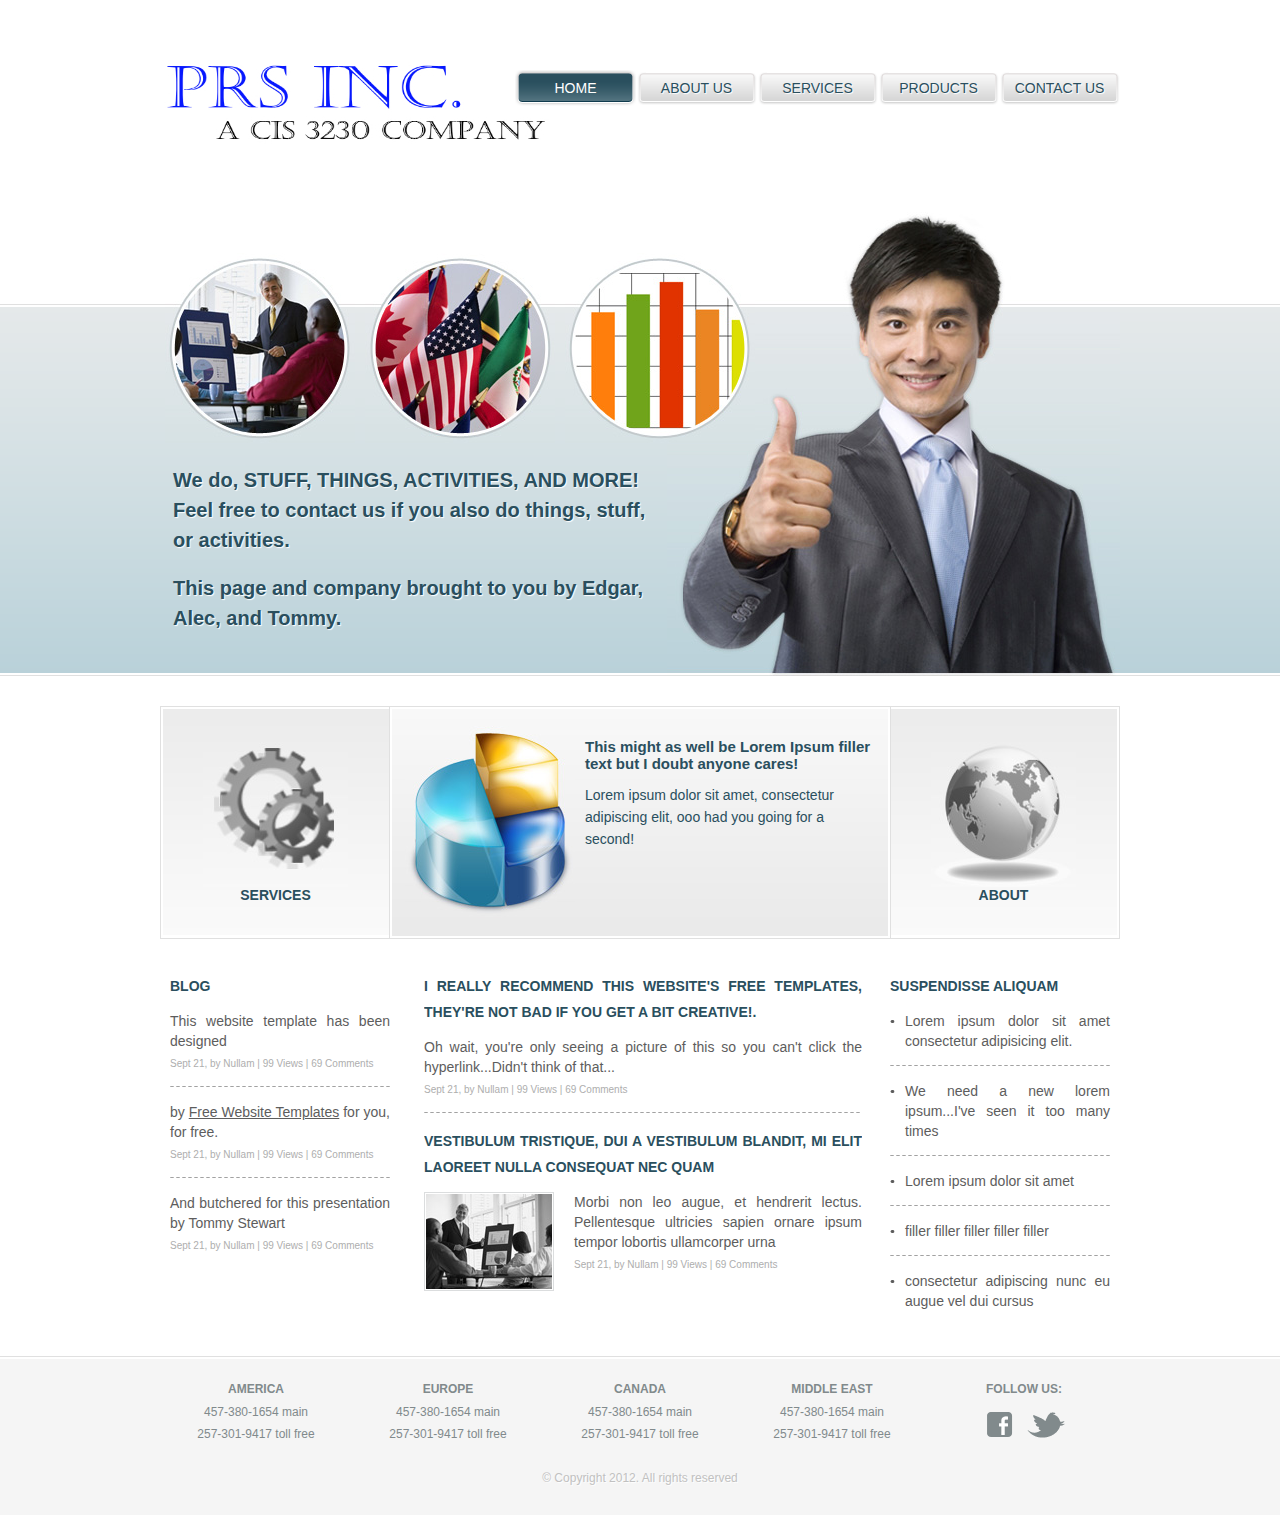
<file: index.html>
<!DOCTYPE html>
<!-- Template by freewebsitetemplates.com -->
<html>
<head>
<meta charset="utf-8" />
<title>PRS Inc. We Do STUFF</title>
<link rel="stylesheet" type="text/css" href="style.css" media="all" />
</head>
<body>
	<div id="header">
			<div id="logo">
				<a href="index.html"><img src="images/logo.jpg" alt="" /></a>		
			</div>		
			<ul>
				<li class="selected"><a href="index.html"><span>home</span></a></li>
				<li><a href="about.html"><span>about us</span></a></li>
				<li><a href="services.html"><span>services</span></a></li>
				<li><a href="products.html"><span>products</span></a></li>
				<li><a href="contact.html"><span>contact us</span></a></li>			
			</ul>
	</div>
	<div id="body">
		<div class="header">
			<div>
				<ul>
					<li><img src="images/discuss.jpg" alt="" /></li>	
					<li><img src="images/flags.jpg" alt="" /></li>
					<li><img src="images/graph.jpg" alt="" /></li>		
				</ul>		
				<div>
					<h3>We do, STUFF, THINGS, ACTIVITIES, AND MORE! Feel free to contact us if you also do things, stuff, or activities.</h3>	
					<h3>This page and company brought to you by Edgar, Alec, and Tommy.</h3>
				</div>
			</div>
		</div>
		<div class="body">
			<div class="section">
				<a href="services.html">
				<img src="images/gears.jpg" alt="" />				
				services
				</a>			
			</div>	
			<div class="article">
				<img src="images/graph2.jpg" alt="" />		
				<h4>This might as well be Lorem Ipsum filler text but I doubt anyone cares!</h4>	
				<p>Lorem ipsum dolor sit amet, consectetur adipiscing elit, ooo had you going for a second!</p>
			</div>
			<div class="section">
				<a href="about.html"><img src="images/globe.jpg" alt="" />about</a>			
			</div>		
		</div>
		<div class="footer">
			<div class="section">
				<h3><a href="blog.html">blog</a></h3>	
				<ul>
					<li>
						<p>This website template has been designed</p>	
						<span>Sept 21, by Nullam | 99 Views | 69 Comments</span>		
					</li>		
					<li>
						<p>by <a href="http://www.freewebsitetemplates.com/">Free Website Templates</a> for you, for free.</p>
						<span>Sept 21, by Nullam | 99 Views | 69 Comments</span>				
					</li>	
					<li>
						<p>And butchered for this presentation by Tommy Stewart</p>				
						<span>Sept 21, by Nullam | 99 Views | 69 Comments</span>
					</li>		
				</ul>	
			</div>
		<div class="featured">
			<ul>
				<li>
					<h3>I really recommend <a href="http://www.freewebsitetemplates.com/">this website's free templates</a>, they're not bad if you get a bit creative!.</h3>		
					<p>Oh wait, you're only seeing a picture of this so you can't click the hyperlink...Didn't think of that...</p>		
					<span>Sept 21, by Nullam | 99 Views | 69 Comments</span>
				</li>		
				<li>
					<h3>Vestibulum tristique, dui a vestibulum blandit, mi elit laoreet nulla consequat nec quam</h3>
					<img src="images/discussing.jpg" alt="" />
					<p>Morbi non leo augue, et hendrerit lectus. Pellentesque ultricies sapien ornare ipsum tempor lobortis ullamcorper urna</p>
					<span>Sept 21, by Nullam | 99 Views | 69 Comments</span>
				</li>	
			</ul>		
		</div>
		<div class="section">
			<h3>suspendisse aliquam</h3>	
			<ul class="news">
				<li>
					<p>Lorem ipsum dolor sit amet consectetur adipisicing elit.</p>			
				</li>		
				<li>
					<p>We need a new lorem ipsum...I've seen it too many times</p>				
				</li>	
				<li>
					<p>Lorem ipsum dolor sit amet</p>							
				</li>		
				<li>
					<p>filler filler filler filler filler</p>
				</li>
				<li>
					<p>consectetur adipiscing nunc eu augue vel dui cursus</p>				
				</li>
			</ul>	
		</div>
		</div>
	</div>
	<div id="footer">
		<div>
			<div>
				<h3>america</h3>
				<ul>
					<li>457-380-1654 main</li>				
					<li>257-301-9417 toll free</li>
				</ul>			
			</div>		
			<div>
				<h3>europe</h3>
				<ul>
					<li>457-380-1654 main</li>				
					<li>257-301-9417 toll free</li>
				</ul>			
			</div>	
			<div>
				<h3>canada</h3>
				<ul>
					<li>457-380-1654 main</li>				
					<li>257-301-9417 toll free</li>
				</ul>			
			</div>	
			<div>
				<h3>middle east</h3>
				<ul>
					<li>457-380-1654 main</li>				
					<li>257-301-9417 toll free</li>
				</ul>			
			</div>	
			<div>
				<h3>follow us:</h3>
				<a class="facebook" href="http://facebook.com/freewebsitetemplates" target="_blank">facebook</a>		
				<a class="twitter" href="http://twitter.com/fwtemplates" target="_blank">twitter</a>
			</div>	
		</div>
		<div>
			<p>&copy Copyright 2012. All rights reserved</p>
		</div>
	</div>
</body>
</html>
</file>
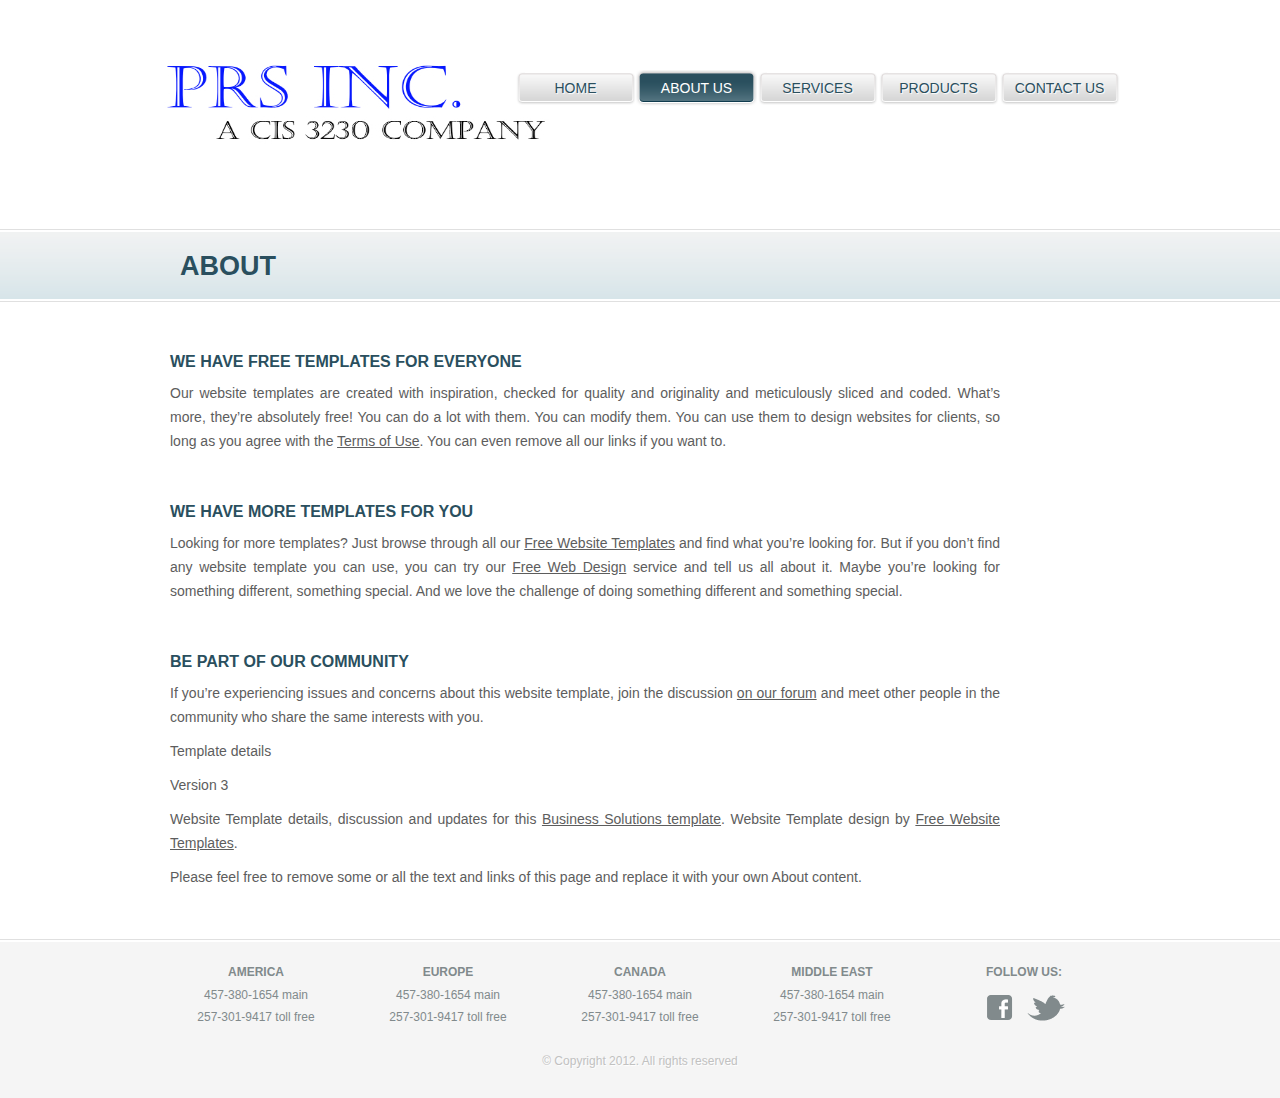
<file: about.html>
<!DOCTYPE html>
<!-- Template by freewebsitetemplates.com -->
<html>
<head>
<meta charset="utf-8" />
<title>Business Solutions</title>
<link rel="stylesheet" type="text/css" href="style.css" media="all" />
</head>
<body>
	<div id="header">
			<div id="logo">
				<a href="index.html"><img src="images/logo.jpg" alt="" /></a>		
			</div>		
			<ul>
				<li><a href="index.html"><span>home</span></a></li>
				<li class="selected"><a href="about.html"><span>about us</span></a></li>
				<li><a href="services.html"><span>services</span></a></li>
				<li><a href="products.html"><span>products</span></a></li>
				<li><a href="contact.html"><span>contact us</span></a></li>			
			</ul>
	</div>
	<div id="body">
		<div class="about">
			<h1>about</h1>
			<div>
				<h2>we have free templates for everyone</h2>
				<p>Our website templates are created with inspiration, checked for quality and originality and meticulously sliced and coded. What’s more, they’re absolutely free! You can do a lot with them. You can modify them. You can use them to design websites for clients, so long as you agree with the <a href="http://www.freewebsitetemplates.com/about/termsofuse/">Terms of Use</a>. You can even remove all our links if you want to.</p>
			</div>
			<div>
				<h2>We Have More Templates for You</h2>
				<p>Looking for more templates? Just browse through all our <a href="http://www.freewebsitetemplates.com/">Free Website Templates</a> and find what you’re looking for. But if you don’t find any website template you can use, you can try our <a href="http://www.freewebsitetemplates.com/freewebdesign/">Free Web Design</a> service and tell us all about it. Maybe you’re looking for something different, something special. And we love the challenge of doing something different and something special.</p>
			</div>
			<div>
				<h2>Be Part of Our Community</h2>
				<p>If you’re experiencing issues and concerns about this website template, join the discussion <a href="http://www.freewebsitetemplates.com/forum/">on our forum</a> and meet other people in the community who share the same interests with you.</p>
				<p>Template details</p>
				<p>Version 3</p>
				<p>Website Template details, discussion and updates for this <a href="http://www.freewebsitetemplates.com/forum/f18/business-world-website-template-18525">Business Solutions template</a>. Website Template design by <a href="http://www.freewebsitetemplates.com/">Free Website Templates</a>.</p>
				<p>Please feel free to remove some or all the text and links of this page and replace it with your own About content.</p>
			</div>
		</div>
	</div>
		<div id="footer">
			<div>
				<div>
					<h3>america</h3>
					<ul>
						<li>457-380-1654 main</li>				
						<li>257-301-9417 toll free</li>
					</ul>			
				</div>		
				<div>
					<h3>europe</h3>
					<ul>
						<li>457-380-1654 main</li>				
						<li>257-301-9417 toll free</li>
					</ul>			
				</div>	
				<div>
					<h3>canada</h3>
					<ul>
						<li>457-380-1654 main</li>				
						<li>257-301-9417 toll free</li>
					</ul>			
				</div>	
				<div>
					<h3>middle east</h3>
					<ul>
						<li>457-380-1654 main</li>				
						<li>257-301-9417 toll free</li>
					</ul>			
				</div>	
				<div>
					<h3>follow us:</h3>
					<a class="facebook" href="http://facebook.com/freewebsitetemplates" target="_blank">facebook</a>		
					<a class="twitter" href="http://twitter.com/fwtemplates" target="_blank">twitter</a>
				</div>	
			</div>
			<div>
				<p>&copy Copyright 2012. All rights reserved</p>
			</div>
		</div>
	</body>
</html>
</file>
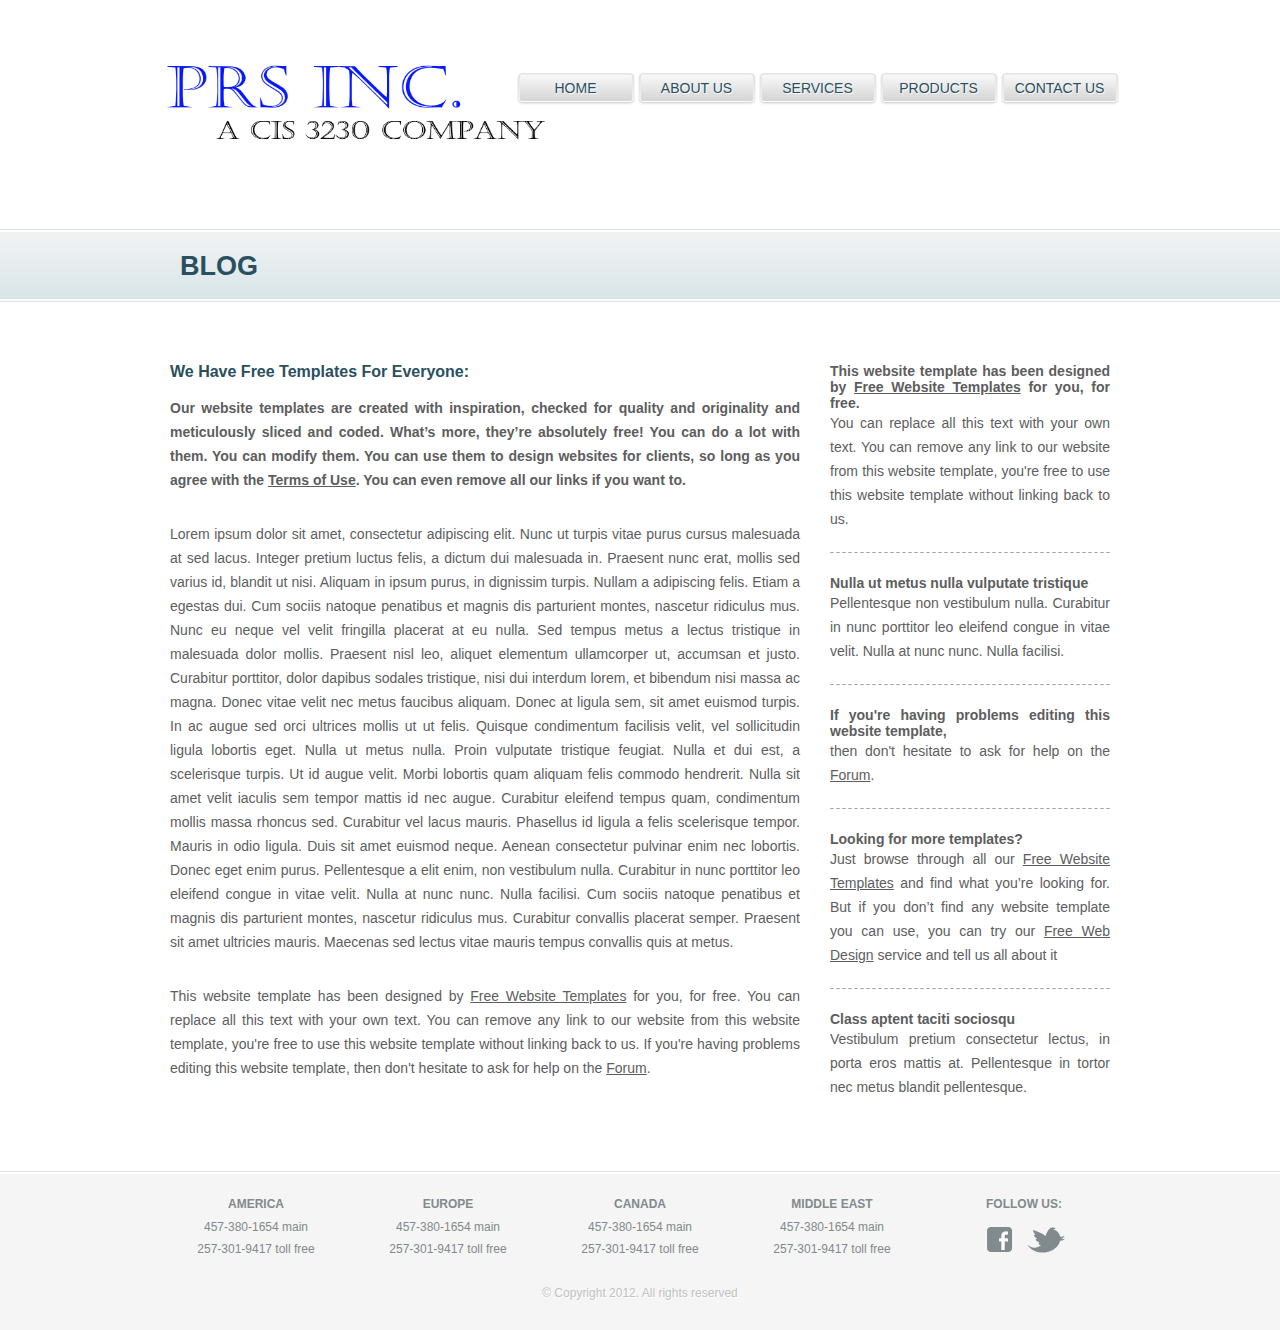
<file: blog.html>
<!DOCTYPE html>
<!-- Template by freewebsitetemplates.com -->
<html>
<head>
<meta charset="utf-8" />
<title>Business Solutions</title>
<link rel="stylesheet" type="text/css" href="style.css" media="all" />
</head>
<body>
	<div id="header">
			<div id="logo">
				<a href="index.html"><img src="images/logo.jpg" alt="" /></a>			
			</div>		
			<ul>
				<li><a href="index.html"><span>home</span></a></li>
				<li><a href="about.html"><span>about us</span></a></li>
				<li><a href="services.html"><span>services</span></a></li>
				<li><a href="products.html"><span>products</span></a></li>
				<li><a href="contact.html"><span>contact us</span></a></li>			
			</ul>
	</div>
	<div id="body">
		<div class="blog">
			<h1>blog</h1>
			<div>
				<h2>We Have Free Templates for Everyone:</h2>
				<p class="article">Our website templates are created with inspiration, checked for quality and originality and meticulously sliced and coded. What’s more, they’re absolutely free! You can do a lot with them. You can modify them. You can use them to design websites for clients, so long as you agree with the <a href="http://www.freewebsitetemplates.com/about/termsofuse/">Terms of Use</a>. You can even remove all our links if you want to.</p>
				<p>Lorem ipsum dolor sit amet, consectetur adipiscing elit. Nunc ut turpis vitae purus cursus malesuada at sed lacus. Integer pretium luctus felis, a dictum dui malesuada in. Praesent nunc erat, mollis sed varius id, blandit ut nisi. Aliquam in ipsum purus, in dignissim turpis. Nullam a adipiscing felis. Etiam a egestas dui. Cum sociis natoque penatibus et magnis dis parturient montes, nascetur ridiculus mus. Nunc eu neque vel velit fringilla placerat at eu nulla. Sed tempus metus a lectus tristique in malesuada dolor mollis. Praesent nisl leo, aliquet elementum ullamcorper ut, accumsan et justo. Curabitur porttitor, dolor dapibus sodales tristique, nisi dui interdum lorem, et bibendum nisi massa ac magna. Donec vitae velit nec metus faucibus aliquam. Donec at ligula sem, sit amet euismod turpis. In ac augue sed orci ultrices mollis ut ut felis. Quisque condimentum facilisis velit, vel sollicitudin ligula lobortis eget.  Nulla ut metus nulla. Proin vulputate tristique feugiat. Nulla et dui est, a scelerisque turpis. Ut id augue velit. Morbi lobortis quam aliquam felis commodo hendrerit. Nulla sit amet velit iaculis sem tempor mattis id nec augue. Curabitur eleifend tempus quam, condimentum mollis massa rhoncus sed. Curabitur vel lacus mauris. Phasellus id ligula a felis scelerisque tempor. Mauris in odio ligula. Duis sit amet euismod neque. Aenean consectetur pulvinar enim nec lobortis. Donec eget enim purus. Pellentesque a elit enim, non vestibulum nulla. Curabitur in nunc porttitor leo eleifend congue in vitae velit. Nulla at nunc nunc. Nulla facilisi. Cum sociis natoque penatibus et magnis dis parturient montes, nascetur ridiculus mus. Curabitur convallis placerat semper. Praesent sit amet ultricies mauris. Maecenas sed lectus vitae mauris tempus convallis quis at metus.</p>
				<p>This website template has been designed by <a href="http://www.freewebsitetemplates.com/">Free Website Templates</a> for you, for free. You can replace all this text with your own text. You can remove any link to our website from this website template, you're free to use this website template without linking back to us. If you're having problems editing this website template, then don't hesitate to ask for help on the <a href="http://www.freewebsitetemplates.com/forum">Forum</a>.</p>
			</div>
			<ul>
				<li>
					<h3>This website template has been designed by <a href="http://www.freewebsitetemplates.com/">Free Website Templates</a> for you, for free.</h3>	
					<p>You can replace all this text with your own text. You can remove any link to our website from this website template, you're free to use this website template without linking back to us.</p>			
				</li>
				<li>
					<h3>Nulla ut metus nulla vulputate tristique</h3>			
					<p>Pellentesque non vestibulum nulla. Curabitur in nunc porttitor leo eleifend congue in vitae velit. Nulla at nunc nunc. Nulla facilisi. </p>
				</li>
				<li>
					<h3>If you're having problems editing this website template,</h3>
					<p>then don't hesitate to ask for help on the <a href="http://www.freewebsitetemplates.com/forum">Forum</a>.</p>
				</li>
				<li>
					<h3>Looking for more templates?</h3>
					<p>Just browse through all our <a href="http://www.freewebsitetemplates.com/">Free Website Templates</a> and find what you’re looking for. But if you don’t find any website template you can use, you can try our <a href="http://www.freewebsitetemplates.com/freewebdesign/">Free Web Design</a> service and tell us all about it</p>
				</li>
				<li>
					<h3>Class aptent taciti sociosqu </h3>
					<p>Vestibulum pretium consectetur lectus, in porta eros mattis at. Pellentesque in tortor nec metus blandit pellentesque.</p>
				</li>
			</ul>
		</div>
	</div>
		<div id="footer">
			<div>
				<div>
					<h3>america</h3>
					<ul>
						<li>457-380-1654 main</li>				
						<li>257-301-9417 toll free</li>
					</ul>			
				</div>		
				<div>
					<h3>europe</h3>
					<ul>
						<li>457-380-1654 main</li>				
						<li>257-301-9417 toll free</li>
					</ul>			
				</div>	
				<div>
					<h3>canada</h3>
					<ul>
						<li>457-380-1654 main</li>				
						<li>257-301-9417 toll free</li>
					</ul>			
				</div>	
				<div>
					<h3>middle east</h3>
					<ul>
						<li>457-380-1654 main</li>				
						<li>257-301-9417 toll free</li>
					</ul>			
				</div>	
				<div>
					<h3>follow us:</h3>
					<a class="facebook" href="http://facebook.com/freewebsitetemplates" target="_blank">facebook</a>		
					<a class="twitter" href="http://twitter.com/fwtemplates" target="_blank">twitter</a>
				</div>	
			</div>
			<div>
				<p>&copy Copyright 2012. All rights reserved</p>
			</div>
		</div>
	</body>
</html>
</file>
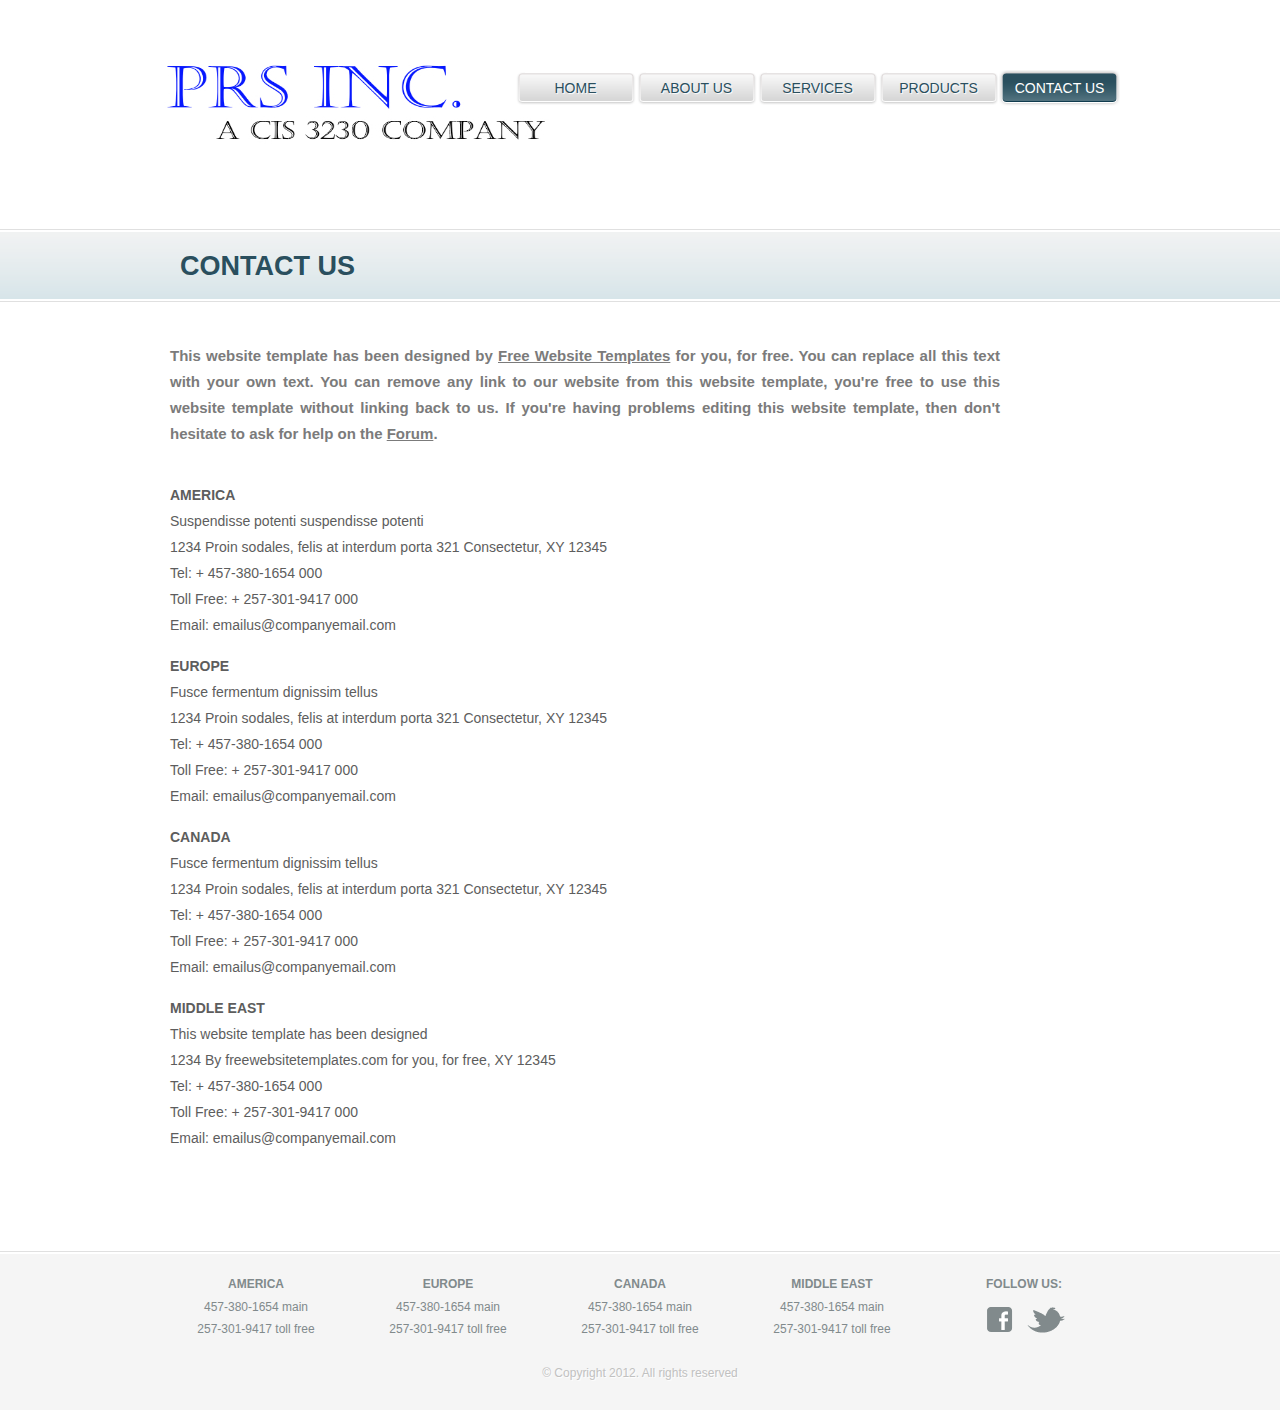
<file: contact.html>
<!DOCTYPE html>
<!-- Template by freewebsitetemplates.com -->
<html>
<head>
<meta charset="utf-8" />
<title>Business Solutions</title>
<link rel="stylesheet" type="text/css" href="style.css" media="all" />
</head>
<body>
	<div id="header">
			<div id="logo">
				<a href="index.html"><img src="images/logo.jpg" alt="" /></a>			
			</div>		
			<ul>
				<li><a href="index.html"><span>home</span></a></li>
				<li><a href="about.html"><span>about us</span></a></li>
				<li><a href="services.html"><span>services</span></a></li>
				<li><a href="products.html"><span>products</span></a></li>
				<li  class="selected"><a href="contact.html"><span>contact us</span></a></li>			
			</ul>
	</div>
	<div id="body">
		<div class="contact">
			<h1>contact us</h1>
			<p>This website template has been designed by <a href="http://www.freewebsitetemplates.com/">Free Website Templates</a> for you, for free. You can replace all this text with your own text. You can remove any link to our website from this website template, you're free to use this website template without linking back to us. If you're having problems editing this website template, then don't hesitate to ask for help on the <a href="http://www.freewebsitetemplates.com/forum">Forum</a>.</p>	
			<div>	
			<h3>AMERICA</h3>
				<ul>
					<li>Suspendisse potenti suspendisse potenti</li>
					<li>1234 Proin sodales, felis at interdum porta 321 Consectetur, XY 12345</li>
					<li>Tel: + 457-380-1654 000</li>
					<li>Toll Free: + 257-301-9417 000</li>
					<li>Email: emailus@companyemail.com</li>
				</ul>
			<h3>EUROPE</h3>
				<ul>
					<li>Fusce fermentum dignissim tellus</li>
					<li>1234 Proin sodales, felis at interdum porta 321 Consectetur, XY 12345</li>
					<li>Tel: + 457-380-1654 000</li>
					<li>Toll Free: + 257-301-9417 000</li>
					<li>Email: emailus@companyemail.com</li>
				</ul>		
			<h3>CANADA</h3>
				<ul>
					<li>Fusce fermentum dignissim tellus</li>
					<li>1234 Proin sodales, felis at interdum porta 321 Consectetur, XY 12345</li>
					<li>Tel: + 457-380-1654 000</li>
					<li>Toll Free: + 257-301-9417 000</li>
					<li>Email: emailus@companyemail.com</li>
				</ul>
			<h3>MIDDLE EAST</h3>
				<ul>
					<li>This website template has been designed</li>
					<li>1234 By freewebsitetemplates.com for you, for free, XY 12345</li>
					<li>Tel: + 457-380-1654 000</li>
					<li>Toll Free: + 257-301-9417 000</li>
					<li>Email: emailus@companyemail.com</li>			
				</ul>	
			</div>	
		</div>
	</div>
		<div id="footer">
			<div>
				<div>
					<h3>america</h3>
					<ul>
						<li>457-380-1654 main</li>				
						<li>257-301-9417 toll free</li>
					</ul>			
				</div>		
				<div>
					<h3>europe</h3>
					<ul>
						<li>457-380-1654 main</li>				
						<li>257-301-9417 toll free</li>
					</ul>			
				</div>	
				<div>
					<h3>canada</h3>
					<ul>
						<li>457-380-1654 main</li>				
						<li>257-301-9417 toll free</li>
					</ul>			
				</div>	
				<div>
					<h3>middle east</h3>
					<ul>
						<li>457-380-1654 main</li>				
						<li>257-301-9417 toll free</li>
					</ul>			
				</div>	
				<div>
					<h3>follow us:</h3>
					<a class="facebook" href="http://facebook.com/freewebsitetemplates" target="_blank">facebook</a>		
					<a class="twitter" href="http://twitter.com/fwtemplates" target="_blank">twitter</a>
				</div>	
			</div>
			<div>
				<p>&copy Copyright 2012. All rights reserved</p>
			</div>
		</div>
	</body>
</html>
</file>
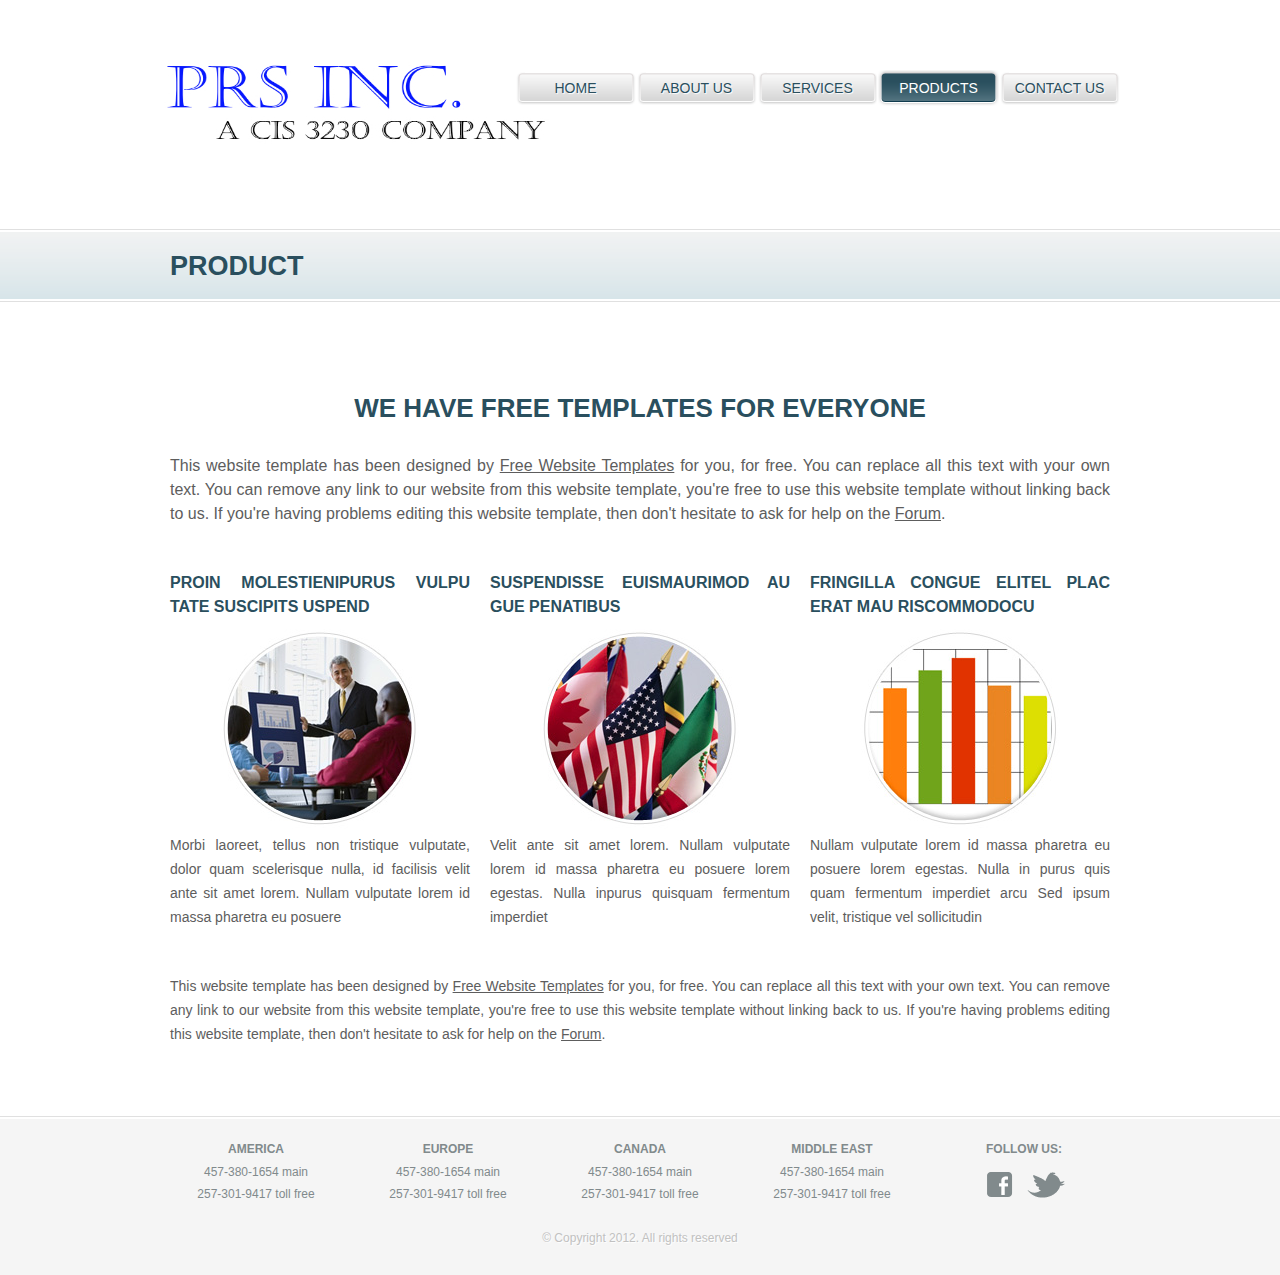
<file: products.html>
<!DOCTYPE html>
<!-- Template by freewebsitetemplates.com -->
<html>
<head>
<meta charset="utf-8" />
<title>Business Solutions</title>
<link rel="stylesheet" type="text/css" href="style.css" media="all" />
</head>
<body>
	<div id="header">
			<div id="logo">
				<a href="index.html"><img src="images/logo.jpg" alt="" /></a>			
			</div>		
			<ul>
				<li><a href="index.html"><span>home</span></a></li>
				<li><a href="about.html"><span>about us</span></a></li>
				<li><a href="services.html"><span>services</span></a></li>
				<li class="selected"><a href="products.html"><span>products</span></a></li>
				<li><a href="contact.html"><span>contact us</span></a></li>			
			</ul>
	</div>
	<div id="body">
		<div class="products">
			<h1>product</h1>
			<div>
				<h2>we have free templates for everyone</h2>
				<p>This website template has been designed by <a href="http://www.freewebsitetemplates.com/">Free Website Templates</a> for you, for free. You can replace all this text with your own text. You can remove any link to our website from this website template, you're free to use this website template without linking back to us. If you're having problems editing this website template, then don't hesitate to ask for help on the <a href="http://www.freewebsitetemplates.com/forum">Forum</a>.</p>			
			</div>
			<div>
				<div>
					<h3>Proin molestienipurus vulpu tate suscipitS uspend</h3>		
					<img src="images/discuss2.jpg" alt="" />		
					<p>Morbi laoreet, tellus non tristique vulputate, dolor quam scelerisque nulla, id facilisis velit ante sit amet lorem. Nullam vulputate lorem id massa pharetra eu posuere</p>
				</div>		
				<div>
					<h3>Suspendisse euisMaurimod au gue  penatibus </h3>			
					<img src="images/flags2.jpg" alt="" />	
					<p>Velit ante sit amet lorem. Nullam vulputate lorem id massa pharetra eu posuere lorem egestas. Nulla inpurus quisquam fermentum imperdiet</p>
				</div>	
				<div>
					<h3>fringilla congue elitel plac erat mau riscommodoCu</h3>	
					<img src="images/graph3.jpg" alt="" />		
					<p>Nullam vulputate lorem id massa pharetra eu posuere lorem egestas. Nulla in purus quis quam fermentum imperdiet arcu Sed ipsum velit, tristique vel sollicitudin </p>	
				</div>
			</div>
			<p>This website template has been designed by <a href="http://www.freewebsitetemplates.com/">Free Website Templates</a> for you, for free. You can replace all this text with your own text. You can remove any link to our website from this website template, you're free to use this website template without linking back to us. If you're having problems editing this website template, then don't hesitate to ask for help on the <a href="http://www.freewebsitetemplates.com/forum">Forum</a>.</p>
		</div>
	</div>
		<div id="footer">
			<div>
				<div>
					<h3>america</h3>
					<ul>
						<li>457-380-1654 main</li>				
						<li>257-301-9417 toll free</li>
					</ul>			
				</div>		
				<div>
					<h3>europe</h3>
					<ul>
						<li>457-380-1654 main</li>				
						<li>257-301-9417 toll free</li>
					</ul>			
				</div>	
				<div>
					<h3>canada</h3>
					<ul>
						<li>457-380-1654 main</li>				
						<li>257-301-9417 toll free</li>
					</ul>			
				</div>	
				<div>
					<h3>middle east</h3>
					<ul>
						<li>457-380-1654 main</li>				
						<li>257-301-9417 toll free</li>
					</ul>			
				</div>	
				<div>
					<h3>follow us:</h3>
					<a class="facebook" href="http://facebook.com/freewebsitetemplates" target="_blank">facebook</a>		
					<a class="twitter" href="http://twitter.com/fwtemplates" target="_blank">twitter</a>
				</div>	
			</div>
			<div>
				<p>&copy Copyright 2012. All rights reserved</p>
			</div>
		</div>
	</body>
</html>
</file>
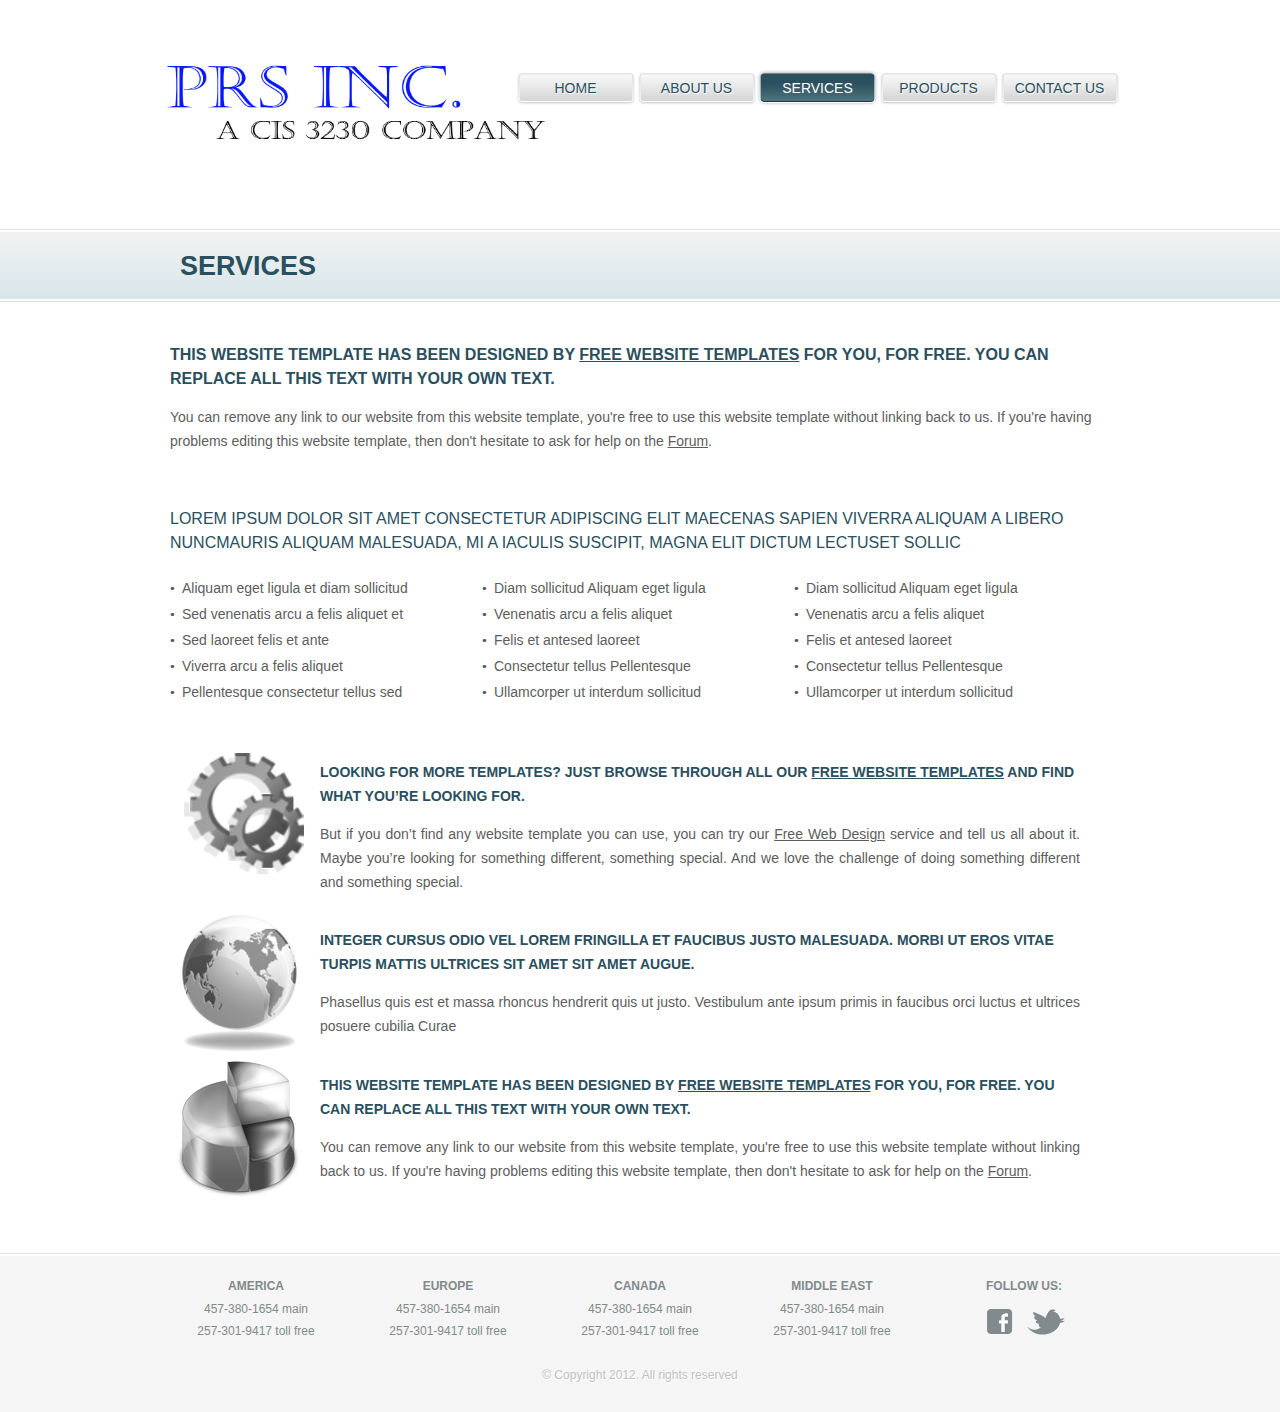
<file: services.html>
<!DOCTYPE html>
<!-- Template by freewebsitetemplates.com -->
<html>
<head>
<meta charset="utf-8" />
<title>Business Solutions</title>
<link rel="stylesheet" type="text/css" href="style.css" media="all" />
</head>
<body>
	<div id="header">
			<div id="logo">
				<a href="index.html"><img src="images/logo.jpg" alt="" /></a>			
			</div>		
			<ul>
				<li><a href="index.html"><span>home</span></a></li>
				<li><a href="about.html"><span>about us</span></a></li>
				<li class="selected"><a href="services.html"><span>services</span></a></li>
				<li><a href="products.html"><span>products</span></a></li>
				<li><a href="contact.html"><span>contact us</span></a></li>			
			</ul>
	</div>
	<div id="body">
		<div class="services">
			<h1>services</h1>
			<div>
				<h2>This website template has been designed by <a href="http://www.freewebsitetemplates.com/">Free Website Templates</a> for you, for free. You can replace all this text with your own text.</h2>
				<p>You can remove any link to our website from this website template, you're free to use this website template without linking back to us. If you're having problems editing this website template, then don't hesitate to ask for help on the <a href="http://www.freewebsitetemplates.com/forum">Forum</a>.</p>
			</div>
			<div>
				<h4>Lorem ipsum dolor sit amet consectetur adipiscing elit maecenas sapien viverra aliquam a libero nuncmauris aliquam malesuada, mi a iaculis suscipit, magna elit dictum lectuset sollic</h4>		
				<ul>
					<li>Aliquam eget ligula et diam sollicitud</li> 
					<li>Sed venenatis arcu a felis aliquet et</li> 
					<li>Sed laoreet felis et ante</li>
					<li>Viverra arcu a felis aliquet</li>
					<li>Pellentesque consectetur tellus sed</li>		
				</ul>	
				<ul>
					<li>Diam sollicitud Aliquam eget ligula</li>
					<li>Venenatis arcu a felis aliquet</li>
					<li>Felis et antesed laoreet</li> 
					<li>Consectetur tellus Pellentesque</li>
					<li>Ullamcorper ut interdum  sollicitud</li>
				</ul>
				<ul>	
					<li>Diam sollicitud Aliquam eget ligula</li>
					<li>Venenatis arcu a felis aliquet</li>
					<li>Felis et antesed laoreet</li> 
					<li>Consectetur tellus Pellentesque</li>
					<li>Ullamcorper ut interdum  sollicitud</li>	
				</ul>
			</div>
			<div>
				<div>
					<img src="images/settings.jpg" alt="" />		
					<h3>Looking for more templates? Just browse through all our <a href="http://www.freewebsitetemplates.com/">Free Website Templates</a> and find what you’re looking for.</h3>	
					<p>But if you don’t find any website template you can use, you can try our <a href="http://www.freewebsitetemplates.com/freewebdesign/">Free Web Design</a> service and tell us all about it. Maybe you’re looking for something different, something special. And we love the challenge of doing something different and something special.</p>	
				</div>		
				<div>
					<img src="images/globe2.jpg" alt="" />		
					<h3>Integer cursus odio vel lorem fringilla et faucibus justo malesuada. Morbi ut eros vitae turpis mattis ultrices sit amet sit amet augue. </h3>		
					<p> Phasellus quis est et massa rhoncus hendrerit quis ut justo. Vestibulum ante ipsum primis in faucibus orci luctus et ultrices posuere cubilia Curae</p>
				</div>	
				<div>
					<img src="images/stats.jpg" alt="" />			
					<h3>This website template has been designed by <a href="http://www.freewebsitetemplates.com/">Free Website Templates</a> for you, for free. You can replace all this text with your own text.</h3>	
					<p>You can remove any link to our website from this website template, you're free to use this website template without linking back to us. If you're having problems editing this website template, then don't hesitate to ask for help on the <a href="http://www.freewebsitetemplates.com/forum">Forum</a>.</p>
				</div>
			</div>
		</div>
	</div>
		<div id="footer">
			<div>
				<div>
					<h3>america</h3>
					<ul>
						<li>457-380-1654 main</li>				
						<li>257-301-9417 toll free</li>
					</ul>			
				</div>		
				<div>
					<h3>europe</h3>
					<ul>
						<li>457-380-1654 main</li>				
						<li>257-301-9417 toll free</li>
					</ul>			
				</div>	
				<div>
					<h3>canada</h3>
					<ul>
						<li>457-380-1654 main</li>				
						<li>257-301-9417 toll free</li>
					</ul>			
				</div>	
				<div>
					<h3>middle east</h3>
					<ul>
						<li>457-380-1654 main</li>				
						<li>257-301-9417 toll free</li>
					</ul>			
				</div>	
				<div>
					<h3>follow us:</h3>
					<a class="facebook" href="http://facebook.com/freewebsitetemplates" target="_blank">facebook</a>		
					<a class="twitter" href="http://twitter.com/fwtemplates" target="_blank">twitter</a>
				</div>	
			</div>
			<div>
				<p>&copy Copyright 2012. All rights reserved</p>
			</div>
		</div>
	</body>
</html>
</file>
<file: style.css>
/* Template by freewebsitetemplates.com */
body {
	font-family: Arial, Helvetica, sans-serif;
	margin:0;
	padding: 0;	
}
#header {
	margin:0 auto;
	padding: 0;	
	overflow: hidden;
	width: 960px;
}
#header #logo {
	float: left;
	height: 144px;
	width: 355px;
	padding-top: 60px;
}	
#header #logo img {
	border: 0;
}
#header ul {
	float: right;
	margin: 0;
	padding: 70px 0 0 0;
	overflow: hidden;	
	width: 605px;
}
#header ul li {
	list-style-type: none;
	float: left;	
	margin: 0;
	padding: 0;
	width: 121px;
}
#header ul li a,
#header ul li a span,
#header ul li a:hover,
#header ul li a:hover span,
#header ul li.selected a,
#header ul li.selected a span {
	background: url(images/menu.gif);	
}
#header ul li a { 
	background-position: 10px 0; 
	color: #2a4f5e;
	display: block;
	font-size: 14px;
	height: 36px;
	line-height: 36px;
	margin: 0;
	padding: 0 0 0 10px;
	text-align: center;	
	text-decoration: none;
	text-transform: uppercase;
	text-shadow: 1px 1px 1px #fff;
} 
#header ul li a span{ 
	background-position: -70px 0; 
	display: block;	
	margin: 0;
	padding: 0 10px 0 0;
} 
#header ul li a:hover { 
	background-position: -186px -37px; 
	color: #346b84;
	text-shadow: none;
} 
#header ul li a:hover span { 
	background-position: -70px -37px; 
} 
#header ul li.selected a{ 
	background-position: 10px 36px; 
	color: #fff;
	text-shadow: none;
} 
#header ul li.selected a span{ 
	background-position: -70px -74px; 
} 

#body {
	background: url(images/bg-content.gif) repeat-x top left;
	margin: 0;
	padding: 0;	
	min-width: 960px;
}
#body .header {
	background: url(images/bg-body.gif) repeat-x bottom center;	
	margin: 0 0 30px 0;
}
#body .header div {
	background: url(images/smiling-man.jpg) no-repeat bottom right;
	height: 472px;
	margin: 0 auto;
	padding: 0;
	width: 960px;	
}
#body .header div div {
	background: none;	
	margin: 0;
	padding: 0 0 0 13px;
	height: 200px;
	width: 490px;
}
#body .header div h3 {
	color: #2a4f5e;	
	font-size: 20px;
	line-height: 30px;
	margin: 18px 0 0 0;
	padding: 0;
	text-shadow: 1px 1px 1px #fff;
}
#body .header div h3 span {
	display: block;	
	font-size: 25px;
}
#body .header div h3 a {
	color: #2a4f5e;
	text-decoration: none;	
}
#body .header div h3 a:hover {
	color: #507685;	
}
#body .header div p {
	color: #507685;
	font-size: 14px;
	line-height: 24px;
	margin: 12px 0 6px 0;
	padding: 0;	
	text-shadow: 1px 1px 1px #fff;
}
#body .header div p a {
	color: #507685;	
}
#body .header div p a:hover {
	color: #2a4f5e;	
}
#body .header ul {
	overflow: hidden;
	margin: 0;
	padding: 49px 0 0;
}
#body .header ul li {
	float: left;	
	list-style: none;
	padding: 0 5px;
}
#body .body {
	border: 1px solid #e0e0e0;
	margin: 0 auto 34px auto;
	overflow: hidden;
	padding: 0 2px;
	width: 954px;
}	
#body .body div {
	float: left;	
}
#body .body .section {
	background: url(images/bg-section.gif) repeat-x top left;
	height: 193px;
	margin: 0;
	padding: 35px 0 0 40px;
	width: 186px;	
}
#body .body .section img {
	display: block;
}
#body .body .section a {
	color: #2a4f5e;
	display: block;
	font-size: 14px;
	font-weight: bold;
	height: 145px;
	text-align: center;
	text-decoration: none;
	text-transform: uppercase;
	width: 145px;
}	
#body .body .section a:hover {
	color: #507685;	
}
#body .body .section img {
	border: 0;	
}
#body .body .article {
	background: url(images/bg-article.gif) no-repeat top center;
	overflow: hidden;
	padding: 19px 16px;
	width: 470px;	
}
#body .body .article img {
	border: 0;
	float: left;
	padding: 0 10px 0 0;
}	
#body .body .article h4 {
	color: #2a4f5e;
	font-size: 15px;
	font-weight: bold;
	margin: 12px 0;
	padding: 0;	
}
#body .body .article h4 a {
	color: #2a4f5e;
	text-decoration: none;	
}
#body .body .article h4 a:hover {
	color: #507685;	
}
#body .body .article p {
	color: #2a4f5e;
	font-size: 14px;
	line-height: 22px;
	margin: 0;
	padding: 0;	
}
#body .body .article p a {
	color: #2a4f5e;	
}
#body .body .article p a:hover {
	color: #346b84;	
}
#body .footer {
	margin: 0 auto;
	overflow: hidden;
	padding: 0 0 15px 0;
	width: 960px;	
}
#body .footer div {
	float: left;	
	margin: 0;
	padding: 0;
}
#body .footer div ul {
	margin: 0;
	padding: 0;	
}
#body .footer div ul li {
	list-style: none;
	margin: 0 0 15px;
	padding: 0 0 15px;	
}
#body .footer h3 {
	color: #2a4f5e;
	font-size: 14px;
	line-height: 26px;
	margin: 0 0 12px 0;
	padding: 0;	
	text-align: justify;
	text-transform: uppercase;
}
#body .footer h3 a {
	color: #2a4f5e;	
	text-decoration: none;
}
#body .footer h3 a:hover {
	color: #507685;	
}
#body .footer .section {
	padding: 0 10px;
	width: 220px;	
}
#body .footer ul li {
	background: url(images/border-dashed.gif) repeat-x bottom left;	
}
#body .footer ul li:last-child {
	background: none;	
}
#body .footer li p {
	color: #5d5d5d;
	font-size: 14px;	
	line-height: 20px;
	margin: 0;
	padding: 0;
	text-align: justify;
}
#body .footer li p a {
	color: #5d5d5d;	
	text-decoration: underline;
}
#body .footer li p a:hover {
	color: #aeaeae;	
}
#body .footer li span {
	color: #aeaeae;
	display: block;
	font-size: 10px;	
	line-height: 16px;
	margin: 5px 0 0;
	padding:0;
}
#body .footer ul.news li p {
	background: url(images/bullets.gif) no-repeat 0 8px;
	padding: 0 0 0 15px;
}
#body .footer .featured {
	padding: 0 18px 0 24px;
	width: 438px;	
}
#body .footer .featured ul li {
	overflow: hidden;	
}
#body .footer .featured img {
	border: 1px solid #dbddde;
	float: left;
	margin: 0 20px 0 0;	
	padding: 1px;
}
#body .footer .featured p {
	margin: 0;
	padding: 0;	
}
#body .contact,
#body .about,
#body .services,
#body .blog {
	margin: 0 auto;
	padding: 25px 10px 50px 10px;	
	width: 940px;
}
#body h1 {
	color: #2a4f5e;
	font-size: 27px;
	font-weight: bold;
	height: 74px;
	line-height: 74px;
	margin: 0;
	padding: 0;	
	text-indent: 10px;
	text-transform: uppercase;	
}
#body .contact p {
	color: #7b7b7b;
	font-size: 15px;
	font-weight: bold;
	line-height: 26px;
	margin: 0;
	padding: 40px 0;	
	text-align: justify;
	width: 830px;
}
#body .contact p a {
	color: #7b7b7b;	
}
#body .contact p a:hover {
	color: #2a4f5e;	
}
#body .contact div {
	margin: 0;
	padding: 0 0 30px 0;	
}
#body .contact div h3 {
	color: #5d5d5d;
	font-size: 14px;
	font-weight: bold;
	margin: 0;
	padding: 0 0 5px 0;	
}
#body .contact div ul {
	margin: 0;
	padding: 0 0 20px 0;		
}
#body .contact div ul li {
	color: #5d5d5d;
	font-size: 14px;
	list-style: none;
	margin: 0;
	padding: 5px 0;	
}
#body .about div {
	padding: 50px 0 0 0;	
}
#body .about h2 {
	color: #2a4f5e;
	font-size: 16px;
	font-weight: bold;
	margin: 0;
	padding: 0;	
	text-transform: uppercase;
}
#body .about p {
	color: #5d5d5d;
	font-size: 14px;
	line-height: 24px;
	margin: 10px 0 0;
	padding: 0;	
	text-align: justify;
	width: 830px;
}
#body .about p a {
	color: #5d5d5d;
}
#body .about p a:hover {
	color: #2a4f5e;	
}
#body .services div {
	overflow: hidden;	
	margin: 0;
	padding: 40px 0 0;
}
#body .services h2 {
	color: #2a4f5e;
	font-size: 16px;
	font-weight: bold;
	line-height: 24px;
	margin: 0;
	padding: 0;
	text-transform: uppercase;
}
#body .services h2 a {
	color: #2a4f5e;	
}
#body .services h2 a:hover {
	color: #507685;	
}
#body .services h3 {
	color: #2a4f5e;
	font-size: 14px;
	font-weight: bold;
	line-height: 24px;
	margin: 15px 0 0;
	padding: 0 30px 0 0;
	text-transform: uppercase;	
}
#body .services h3 a {
	color: #2a4f5e;	
}
#body .services h3 a:hover {
	color: #507685;	
}
#body .services h4 {
	color: #2a4f5e;
	font-size: 16px;
	font-weight: normal;
	line-height: 24px;
	margin: 0;
	padding: 0;
	text-transform: uppercase;	
}
#body .services p {
	color: #5d5d5d;
	font-size: 14px;	
	line-height: 24px;
}
#body .services p a {
	color: #5d5d5d;	
}
#body .services p a:hover {
	color: #2a4f5e;	
}
#body .services div ul {
	float: left;
	margin: 0;
	padding: 20px 0 0;
	width: 312px;	
}
#body .services div ul li {
	background: url(images/bullets.gif) no-repeat center left;
	color: #5d5d5d;
	font-size: 14px;
	list-style: none;
	margin: 0;
	padding: 5px 0 5px 12px;	
	text-align: left;
}
#body .services div div {
	overflow: hidden;	
	margin: 0;
	padding: 0 0 5px 0;
}
#body .services div div img {
	float: left;	
	padding: 0 10px 0 0;
}
#body .services div div p {
	padding: 0 30px 0 0;
	text-align: justify;	
}
#body .products {
	margin: 0 auto;
	padding: 25px 0 70px 0;
	width: 960px;
}	
#body .products h2 {
	color: #2a4f5e;	
	font-size: 26px;
	margin: 0;
	text-align: center;
	text-transform: uppercase;
	padding: 90px 0 30px 0;	
}
#body .products p {
	color: #5d5d5d;
	font-size: 14px;
	line-height: 24px;
	margin: 0;
	padding: 0 10px;	
	text-align: justify;
}
#body .products p a {
	color: #5d5d5d;	
}
#body .products p a:hover {
	color: #2a4f5e;	
}
#body .products div {
	overflow: hidden;	
	margin: 0 0 45px 0;
	padding: 0;
}
#body .products div div {
	float: left;
	margin: 0;
	padding: 0 10px;
	text-align: center;
	width: 300px;	
}
#body .products div div h3 {
	color: #2a4f5e;
	font-size: 16px;
	line-height: 24px;
	margin: 0;
	padding: 0 0 10px 0;
	text-align: justify;	
	text-transform: uppercase;
}
#body .products div p {
	font-size: 16px;	
}
#body .products div div p {
	font-size: 14px;
	margin: 0;
	padding: 0;
	text-align: justify;	
}
#body .blog {
	overflow: hidden;	
}
#body .blog div {
	float: left;
	padding: 60px 0 0 0;
	width: 630px;	
}
#body .blog ul {
	float: left;
	margin: 0;
	padding: 38px 0 0 30px;
	width: 280px;	
}
#body .blog ul li {
	background: url(images/border-dashed.gif) repeat-x bottom left;
	list-style: none;
	margin: 0;
	padding: 22px 0;	
}
#body .blog ul li:last-child {
	background: none;	
}
#body .blog h2 {
	color: #2a4f5e;
	font-size: 16px;
	margin: 0;
	padding: 0;
	text-transform: capitalize;	
}
#body .blog h3 {
	color: #5d5d5d;
	font-size: 14px;
	margin: 0;
	padding: 0;
	text-align: justify;	
}
#body .blog h3 a {
	color: #5d5d5d;	
}
#body .blog h3 a:hover {
	color: #2a4f5e;	
}
#body .blog p {
	color: #5d5d5d;	
	font-size: 14px;
	line-height: 24px;
	margin: 0;
	padding: 0;
	text-align: justify;
}
#body .blog p a {
	color: #5d5d5d;	
}
#body .blog p a:hover {
	color: #2a4f5e;	
}
#body .blog div p {
	padding: 15px 0;	
}
#body .blog div p.article {
	font-weight: bold;	
}
#footer {
	background: #f5f5f5 url(images/bg-footer.gif) repeat-x top left;	
	margin: 0;
	min-width: 960px;
	padding: 0;
}
#footer div {
	margin: 0 auto;
	overflow: hidden;
	padding: 26px 0 0;	
	width: 960px;
}
#footer div div {
	float: left;
	margin: 0;
	padding: 0;
	text-align: center;
	width: 192px;	
}
#footer div div h3 {
	color: #818a8c;
	font-size: 12px;
	font-weight: bold;
	margin: 0 0 5px 0;
	padding: 0;
	text-transform: uppercase;
}
#footer div div ul,
#footer div div ul li {
	margin: 0;
	list-style: none;
	padding: 0;	
}	
#footer div div ul li {
	font-size: 12px;
	line-height: 22px;
	color: #818a8c;	
}
#footer div a.facebook,
#footer div a.twitter {
	display: block;
	float: left;
	height: 27px;
	margin: 10px 0 0;
	text-indent: -99999em;
	width: 40px;	
}
#footer div a.facebook,
#footer div a.twitter {
	background: url(images/icons.gif) no-repeat;	
}
#footer div a.facebook {
	background-position: 0 0;
	margin: 10px 0 0 58px;
	_margin: 10px 0 0 28px;
}
#footer div a.twitter {
	background-position: 0 -37px;
}
#footer div p {
	color: #c1c1c1;
	font-size: 12px;
	margin: 0;
	padding: 0 0 30px 0;
	text-align: center;	
	text-shadow: 1px 1px 1px #fff;
}
</file>
